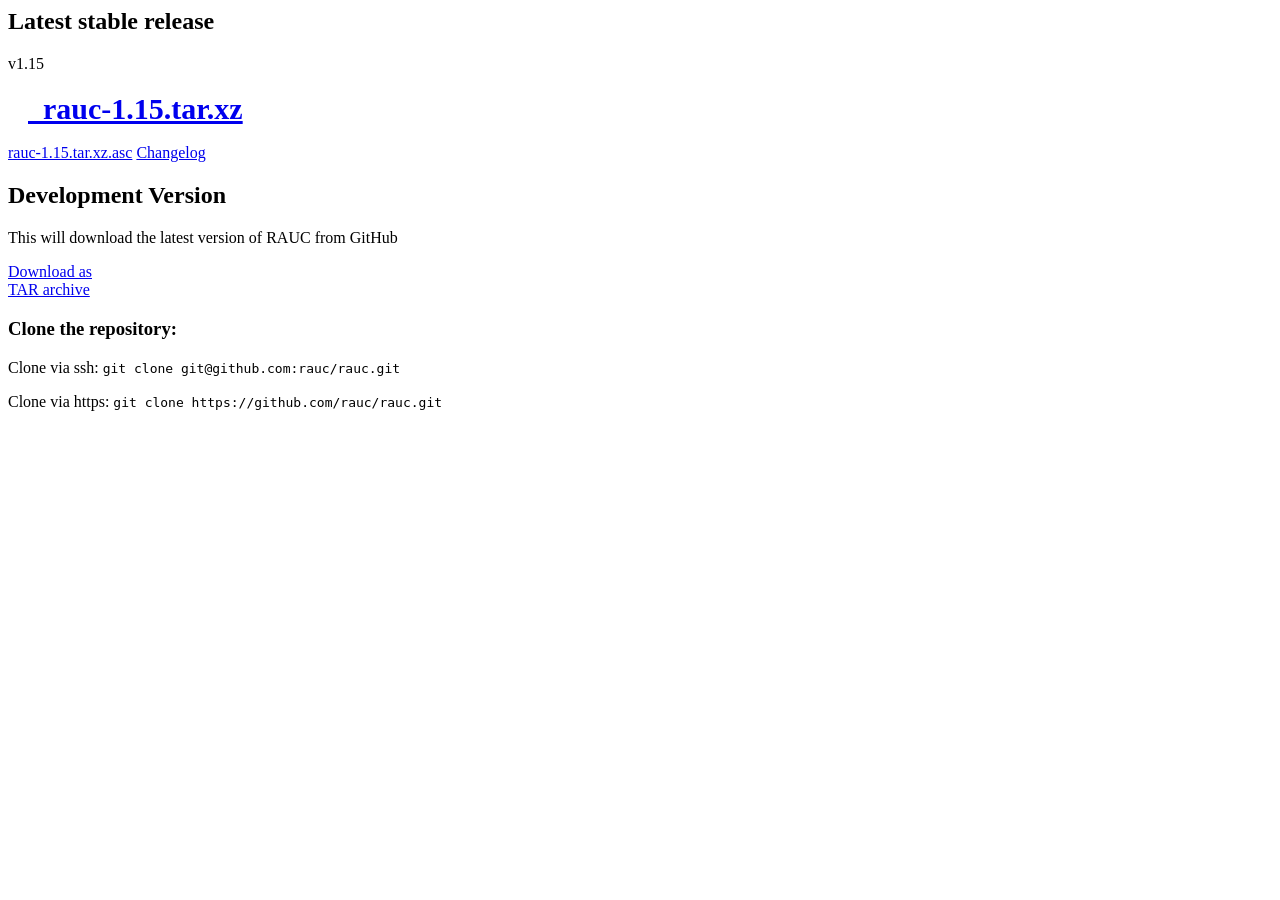
<file: content/pages/download.html>
<html>
    <head>
        <title>Download</title>
        <meta name="date" content="2025-11-09 21:00" />
        <meta name="authors" content="Enrico Joerns" />
        <meta name="summary" content="Downloadable content" />
    </head>
    <body>
        <header class="jumbotron ">
        <div class="container text-center">
        <h2>Latest stable release</h2>
        <p>v1.15</p>
        <h3>
            <a href="https://github.com/rauc/rauc/releases/download/v1.15/rauc-1.15.tar.xz" class="btn btn-primary btn-lg" style="padding:20px;font-size:30px;">
              <i class="fa fa-download" aria-hidden="true"></i>&nbsp;&nbsp;rauc-1.15.tar.xz</a>
        </h3>
        <p>
            <a href="https://github.com/rauc/rauc/releases/download/v1.15/rauc-1.15.tar.xz.asc" class="btn btn-link btn-lg">
              rauc-1.15.tar.xz.asc</a>
            <a href="https://github.com/rauc/rauc/releases/tag/v1.15" class="btn btn-link btn-lg">
                    Changelog</a>
        </p>
        </div>
        </header>
        <section class="container">
        <h2>Development Version</h2>
        <div class="row">
        <div class="col-sm-8">
        <p>This will download the latest version of RAUC from GitHub</p>
        </div>
        <div class="col-sm-4">
            <a href="https://github.com/rauc/rauc/tarball/master" class="btn btn-default btn-lg">
              <span class="small">Download as</span><br />TAR archive</a>
        </div>
        </div>
        <p>
        <h3>Clone the repository:</h3>
        <p>Clone via ssh:
            <code>git clone git@github.com:rauc/rauc.git</code>
        </p>
        <p>Clone via https:
            <code>git clone https://github.com/rauc/rauc.git</code>
        </p>
        </section>
        <!--
        <section class="container">
            <h2>Other Resources</h2>
        </section>
        -->
    </body>
</html>
</file>
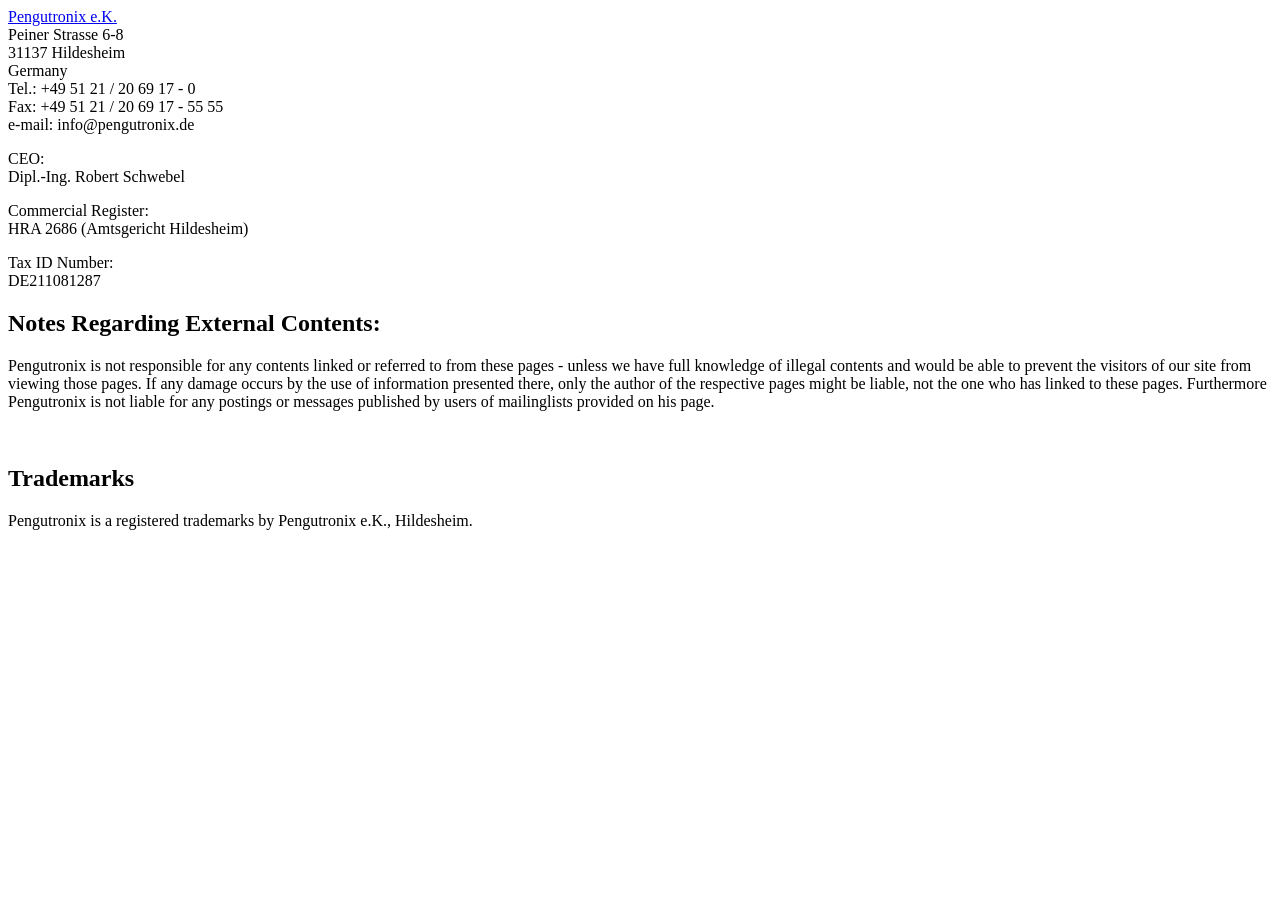
<file: content/pages/imprint.html>
<html>
  <head>
    <title>Imprint</title>
    <meta name="date" content="2017-03-09 10:00" />
    <meta name="authors" content="Enrico Joerns" />
    <meta name="summary" content="Contact and Imprint" />
  </head>
  <body>
    <div class"container">
      <p>
      <a href="http://www.pengutronix.de">Pengutronix e.K.</a><br>
      Peiner Strasse 6-8<br>
      31137 Hildesheim<br>
      Germany<br>
      Tel.: +49 51 21 / 20 69 17 - 0<br>
      Fax: +49 51 21 / 20 69 17 - 55 55<br>
      e-mail: info@pengutronix.de
      </p>
      <p>
      CEO:<br>
      Dipl.-Ing. Robert Schwebel
      </p>
      <p>
      Commercial Register:<br>
      HRA 2686 (Amtsgericht Hildesheim)
      </p>
      <p>
      Tax ID Number:<br>
      DE211081287
      </p>
      <p>

      </p>
    </div>
    <div id="main">


      <h2>Notes Regarding External Contents:</h2>
      <p>
      Pengutronix is not responsible for any contents linked or referred to from
      these pages - unless we have full knowledge of illegal contents and would be
      able to prevent the visitors of our site from viewing those pages. If any
      damage occurs by the use of information presented there, only the author of
      the respective pages might be liable, not the one who has linked to these
      pages. Furthermore Pengutronix is not liable for any postings or messages
      published by users of mailinglists provided on his page.
      </p>
      <br>

      <h2>Trademarks</h2>

      <p>
      Pengutronix is a registered trademarks by Pengutronix e.K., Hildesheim.
      </p>
    </div>
  </body>
</html>
</file>
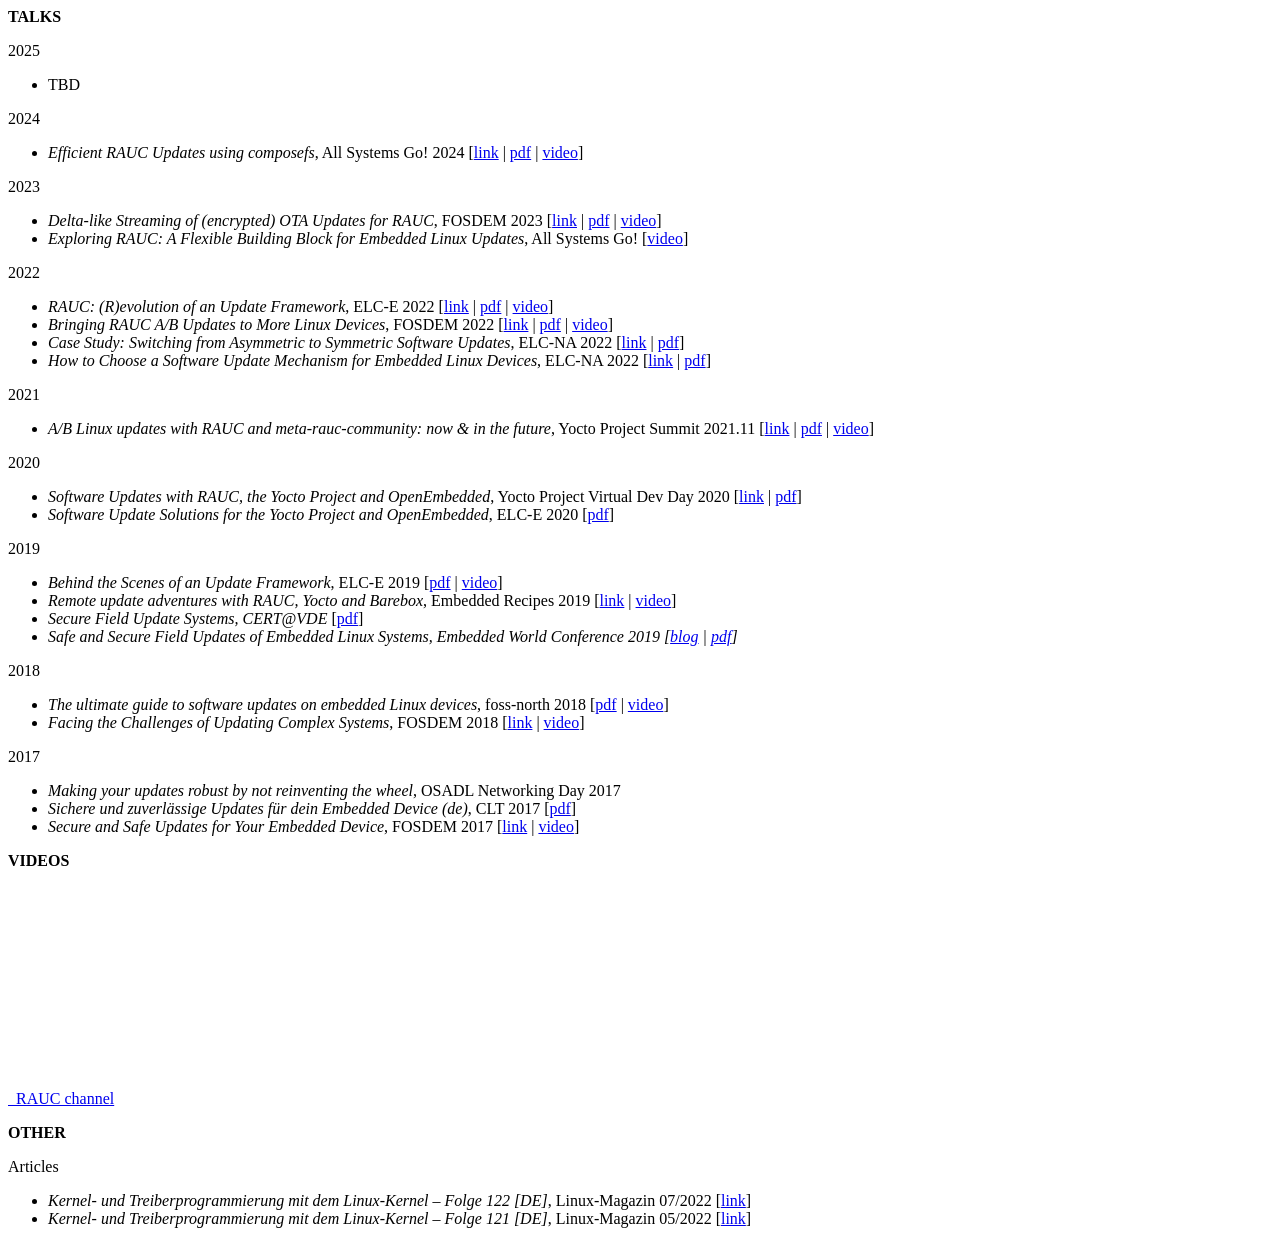
<file: content/pages/media.html>
<html>
    <head>
        <title>Media</title>
        <meta name="date" content="2017-03-09 10:00" />
        <meta name="authors" content="Enrico Joerns" />
        <meta name="summary" content="Support" />
    </head>
    <body>
        <section class="panel panel-primary">
        <div class="panel-heading">
        <b>TALKS</b>
        </div>
        <div class="panel-body text-left">
          <p>2025</p>
          <ul>
            <li>TBD</li>
          </ul>
          <p>2024</p>
          <ul>
            <li><i>Efficient RAUC Updates using composefs</i>, All Systems Go! 2024
                    [<a href="https://cfp.all-systems-go.io/all-systems-go-2024/talk/3DKX9V/">link</a> |
                    <a href="https://cfp.all-systems-go.io/media/all-systems-go-2024/submissions/3DKX9V/resources/ASG_2024_RAUC_t4kPafF.pdf">pdf</a> |
                    <a href="https://www.youtube.com/watch?v=dMCGEZrWN8Y&ab_channel=AllSystemsGo%21">video</a>]
            </li>
          </ul>
          <p>2023</p>
          <ul>
            <li><i>Delta-like Streaming of (encrypted) OTA Updates for RAUC</i>, FOSDEM 2023
                    [<a href="https://fosdem.org/2023/schedule/event/delta_like_ota_streaming/">link</a> |
                    <a href="https://fosdem.org/2023/schedule/event/delta_like_ota_streaming/attachments/slides/5576/export/events/attachments/delta_like_ota_streaming/slides/5576/FOSDEM_2023_RAUC_slide.pdf">pdf</a> |
                    <a href="https://video.fosdem.org/2023/UD2.120%20(Chavanne)/delta_like_ota_streaming.mp4">video</a>]
            </li>
            <li><i>Exploring RAUC: A Flexible Building Block for Embedded Linux Updates</i>, All Systems Go!
                    [<a href="https://media.ccc.de/v/all-systems-go-2023-213-exploring-rauc-a-flexible-building-block-for-image-based-updates">video</a>]
            </li>
          </ul>
          <p>2022</p>
          <ul>
            <li><i>RAUC: (R)evolution of an Update Framework</i>, ELC-E 2022
                    [<a href="https://osseu2022.sched.com/event/15z6x/rauc-revolution-of-an-update-framework-enrico-jorns-pengutronix">link</a> |
                    <a href="https://static.sched.com/hosted_files/osseu2022/7d/ELCE_2022_RAUC_Evolution_of_an_Update_Framework_Enrico_Joerns.pdf">pdf</a> |
                    <a href="https://youtu.be/KhPjGV94VmE">video</a>]
            </li>
            <li><i>Bringing RAUC A/B Updates to More Linux Devices</i>, FOSDEM 2022
                    [<a href="https://fosdem.org/2022/schedule/event/rauc_ab_updates/">link</a> |
                    <a href="https://fosdem.org/2022/schedule/event/rauc_ab_updates/attachments/slides/4863/export/events/attachments/rauc_ab_updates/slides/4863/leon_anavi_rauc_fosdem_2022.pdf">pdf</a> |
                    <a href="https://ftp.fau.de/fosdem/2022/D.embedded/rauc_ab_updates.mp4">video</a>]
            </li>
            <li><i>Case Study: Switching from Asymmetric to Symmetric Software Updates</i>, ELC-NA 2022
                    [<a href="https://ossna2022.sched.com/event/11NhW/case-study-switching-from-asymmetric-to-symmetric-software-updates-jeff-pautler-ni">link</a> |
                    <a href="https://static.sched.com/hosted_files/ossna2022/e4/Case%20Study%20-%20Switching%20from%20Asymmetric%20to%20Symmetric%20Software%20Updates.pdf">pdf</a>]
            </li>
            <li><i>How to Choose a Software Update Mechanism for Embedded Linux Devices</i>, ELC-NA 2022
                    [<a href="https://ossna2022.sched.com/event/11Nld/how-to-choose-a-software-update-mechanism-for-embedded-linux-devices-leon-anavi-konsulko-group">link</a> |
                    <a href="https://static.sched.com/hosted_files/ossna2022/2c/leon-anavi-software-updates.pdf">pdf</a>]
            </li>
          </ul>
          <p>2021</p>
          <ul>
            <li><i>A/B Linux updates with RAUC and meta-rauc-community: now & in the future</i>, Yocto Project Summit 2021.11
                    [<a href="https://pretalx.com/yocto-project-summit-2021-11/talk/83YKWV/">link</a> |
                    <a href="https://pretalx.com/media/yocto-project-summit-2021-11/submissions/83YKWV/resources/leon-anavi-rauc-yocto-2021_eaY9sh2.pdf">pdf</a> |
                    <a href="https://www.youtube.com/watch?v=Y6r-jSTudGA">video</a>]
            </li>
          </ul>
          <p>2020</p>
          <ul>
            <li><i>Software Updates with RAUC, the Yocto Project and OpenEmbedded</i>, Yocto Project Virtual Dev Day 2020
                    [<a href="https://pretalx.com/yocto-project-summit-2020/talk/JJYPH3/">link</a> |
                    <a href="https://pretalx.com/media/yocto-project-summit-2020/submissions/JJYPH3/resources/leon-anavi-rauc-yocto-2020_RSRhxRE.pdf">pdf</a>]
            </li>
            <li><i>Software Update Solutions for the Yocto Project and OpenEmbedded</i>, ELC-E 2020
                    [<a href="https://elinux.org/images/9/91/Software-update-solutions-for-yocto-openembedded-leon-anavi-elce-2020.pdf">pdf</a>]
            </li>
          </ul>
          <p>2019</p>
          <ul>
            <li><i>Behind the Scenes of an Update Framework</i>, ELC-E 2019 [<a href="https://static.sched.com/hosted_files/osseu19/e3/ELCE_2019.pdf">pdf</a>&nbsp;|&nbsp;<a href="https://www.youtube-nocookie.com/embed/ZkumnNsWczM">video</a>]</li>
            <li><i>Remote update adventures with RAUC, Yocto and Barebox</i>, Embedded Recipes 2019 [<a href="https://embedded-recipes.org/2019/remote-update-adventures-with-rauc-yocto-and-barebox/">link</a> | <a href="https://www.youtube.com/watch?v=hS3Fjf7fuHM">video</a>]</li>
            <li><i>Secure Field Update Systems, CERT@VDE </i>[<a href="https://www.pengutronix.de/media/blog/2019/2019-07-03_CERT_at_VDE_System_Update_slides.pdf">pdf</a>]</li>
            <li><i>Safe and Secure Field Updates of Embedded Linux Systems, Embedded World Conference 2019 [<a href="https://www.pengutronix.de/en/blog/2019-08-16-rauc_maintenance.html">blog</a> | <a href="https://www.pengutronix.de/media/blog/2019/2019-08-16_rauc_maintenance_EW2019_slides.pdf">pdf</a>]</i></li>
          </ul>
          <p>2018</p>
          <ul>
            <li><i>The ultimate guide to software updates on embedded Linux devices</i>, foss-north 2018
                    [<a href="https://mkrak.org/wp-content/uploads/2018/04/FOSS-NORTH_2018_Software_Updates.pdf">pdf</a> |
                    <a href="https://www.youtube.com/watch?v=JyqHQgvarlc">video</a>]
            </li>
            <li><i>Facing the Challenges of Updating Complex Systems</i>, FOSDEM 2018
                    [<a href="https://archive.fosdem.org/2018/schedule/event/updating_complex_systems/">link</a> |
                    <a href="https://www.youtube.com/watch?v=P1sP5RdceyI">video</a>]
            </li>
          </ul>
          <p>2017</p>
          <ul>
            <li><i>Making your updates robust by not reinventing the wheel</i>, OSADL Networking Day 2017
            </li>
            <li><i>Sichere und zuverlässige Updates für dein Embedded Device (de)</i>, CLT 2017
                    [<a href="https://chemnitzer.linux-tage.de/2017/media/programm/papers/255_Sichere_und_zuverl_ssige_Updates_f_r_dein_Embedded_Device_folien_RAUC_CLT_2017.pdf">pdf</a>]
            </li>
            <li><i>Secure and Safe Updates for Your Embedded Device</i>, FOSDEM 2017
                    [<a href="https://archive.fosdem.org/2017/schedule/event/secure_safe_embedded_updates/">link</a> |
                    <a href="https://www.youtube.com/watch?v=N9VPZ_kKcwc">video</a>]
            </li>
          </ul>
        </div>
        </section>
        <section class="panel panel-primary">
          <div class="panel-heading">
            <b>VIDEOS</b>
          </div>
          <div class="panel-body text-center">
          <iframe width="355" height="200" src="https://www.youtube-nocookie.com/embed/ZkumnNsWczM" frameborder="0" allow="accelerometer; autoplay; encrypted-media; gyroscope; picture-in-picture" allowfullscreen></iframe>
          <iframe width="355" height="200" src="https://www.youtube-nocookie.com/embed/SLX0Fd_y6Cc" frameborder="0" allow="accelerometer; autoplay; encrypted-media; gyroscope; picture-in-picture" allowfullscreen></iframe>
          <iframe width="355" height="200" src="https://www.youtube-nocookie.com/embed/P1sP5RdceyI" frameborder="0" allow="accelerometer; autoplay; encrypted-media; gyroscope; picture-in-picture" allowfullscreen></iframe>
        <div class="panel-body text-center">
            <p class="text-center">
              <a class="btn btn-default" href="https://www.youtube.com/channel/UCUNGi1vFRYHTGoPkVJgsl-A" target="_blank">
                <i class="fa fa-youtube fa-lg" aria-hidden="true"></i>&nbsp;&nbsp;RAUC channel</a>
            </p>
          </div>
        </section>
        <section class="panel panel-primary">
          <div class="panel-heading">
            <b>OTHER</b>
          </div>
          <div class="panel-body text-left">
            <p>Articles</p>
            <ul>
              <li><i>Kernel- und Treiberprogrammierung mit dem Linux-Kernel – Folge 122 [DE]</i>, Linux-Magazin 07/2022
                      [<a href="https://www.linux-magazin.de/ausgaben/2022/07/kern-technik/">link</a>]
              </li>
              <li><i>Kernel- und Treiberprogrammierung mit dem Linux-Kernel – Folge 121 [DE]</i>, Linux-Magazin 05/2022
                      [<a href="https://www.linux-magazin.de/ausgaben/2022/05/kern-technik/">link</a>]
              </li>
          </ul>
          </div>
        </section>
    </body>
</html>
</file>
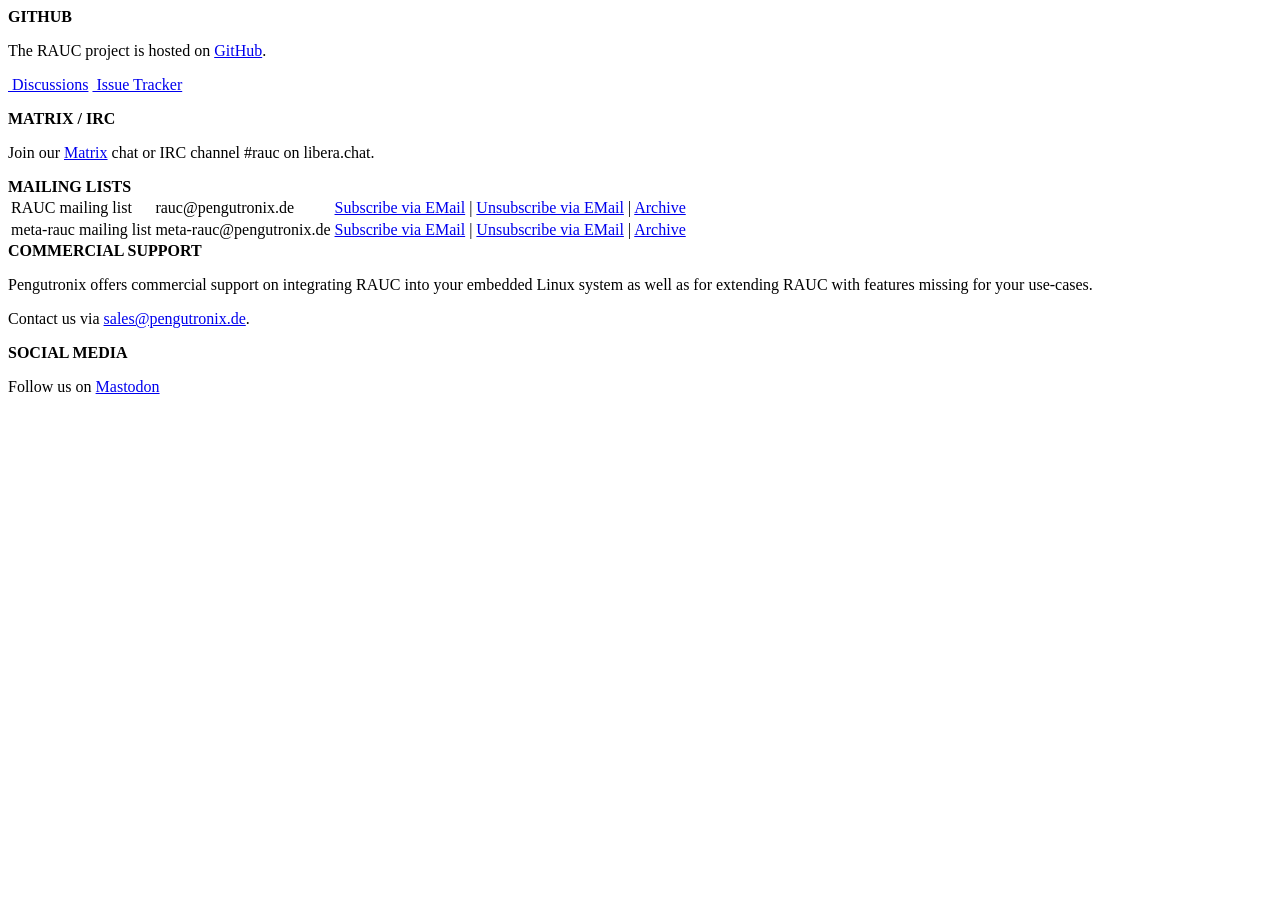
<file: content/pages/support.html>
<html>
    <head>
        <title>Support</title>
        <meta name="date" content="2017-03-09 10:00" />
        <meta name="authors" content="Enrico Joerns" />
        <meta name="summary" content="Support" />
    </head>
    <body>
        <section class="panel panel-primary">
          <div class="panel-heading">
            <b>GITHUB</b>
          </div>
        <div class="panel-body text-center">
          <p>The RAUC project is hosted on <a href="https://github.com/rauc/rauc" target="_blank">GitHub</a>.</p>
            <p class="text-center">
              <a class="btn btn-default" href="https://github.com/rauc/rauc/discussions" target="_blank">
                <i class="fa fa-github fa-lg" aria-hidden="true"></i>&nbsp;Discussions</a>
              <a class="btn btn-default" href="https://github.com/rauc/rauc/issues" target="_blank">
                <i class="fa fa-github fa-lg" aria-hidden="true"></i>&nbsp;Issue Tracker</a>
            </p>
        </div>
        </section>
        <section class="panel panel-primary">
          <div class="panel-heading">
            <b>MATRIX / IRC</b>
          </div>
        <div class="panel-body text-center">
          <p>Join our <a href="https://matrix.to/#/#rauc:matrix.org" target="_blank">Matrix</a> chat or IRC channel #rauc on libera.chat.</p>
        </div>
        </section>
        <section class="panel panel-primary">
        <div class="panel-heading">
        <b>MAILING LISTS</b>
        </div>
        <table class="table">
          <tbody>
            <tr>
              <td>RAUC mailing list</td>
              <td>rauc@pengutronix.de</td>
              <td>
                <a href="mailto:rauc-request@pengutronix.de?subject=subscribe">Subscribe via EMail</a>&nbsp;|&nbsp;<!--
                --><a href="mailto:rauc-request@pengutronix.de?subject=unsubscribe">Unsubscribe via EMail</a>&nbsp;|&nbsp;<!--
		--><a href="https://lore.rauc.io/rauc/">Archive</a>
              </td>
            </tr>
            <tr>
              <td>meta-rauc mailing list</td>
              <td>meta-rauc@pengutronix.de</td>
              <td>
                <a href="mailto:meta-rauc-request@pengutronix.de?subject=subscribe">Subscribe via EMail</a>&nbsp;|&nbsp;<!--
                --><a href="mailto:meta-rauc-request@pengutronix.de?subject=unsubscribe">Unsubscribe via EMail</a>&nbsp;|&nbsp;<!--
		--><a href="https://lore.rauc.io/meta-rauc/">Archive</a>
              </td>
            </tr>
          </tbody>
        </table>
        </section>
        <section class="panel panel-primary">
          <div class="panel-heading">
            <b>COMMERCIAL SUPPORT</b>
          </div>
          <div class="panel-body text-center">
	    <p>Pengutronix offers commercial support on integrating RAUC into your embedded Linux system as well as for extending RAUC with features missing for your use-cases.</p>
	    <p>Contact us via <a
	       href="mailto:sales@pengutronix.de">sales@pengutronix.de</a>.</p>
          </div>
        </section>
        <section class="panel panel-primary">
          <div class="panel-heading">
            <b>SOCIAL MEDIA</b>
          </div>
        <div class="panel-body">
                <p> Follow us on
                    <a href="https://fosstodon.org/@rauc" target="_blank">Mastodon <i class="fa fa-fw fa-mastodon"></i></a>
                </p>
          </div>
        </section>
    </body>
</html>
</file>
